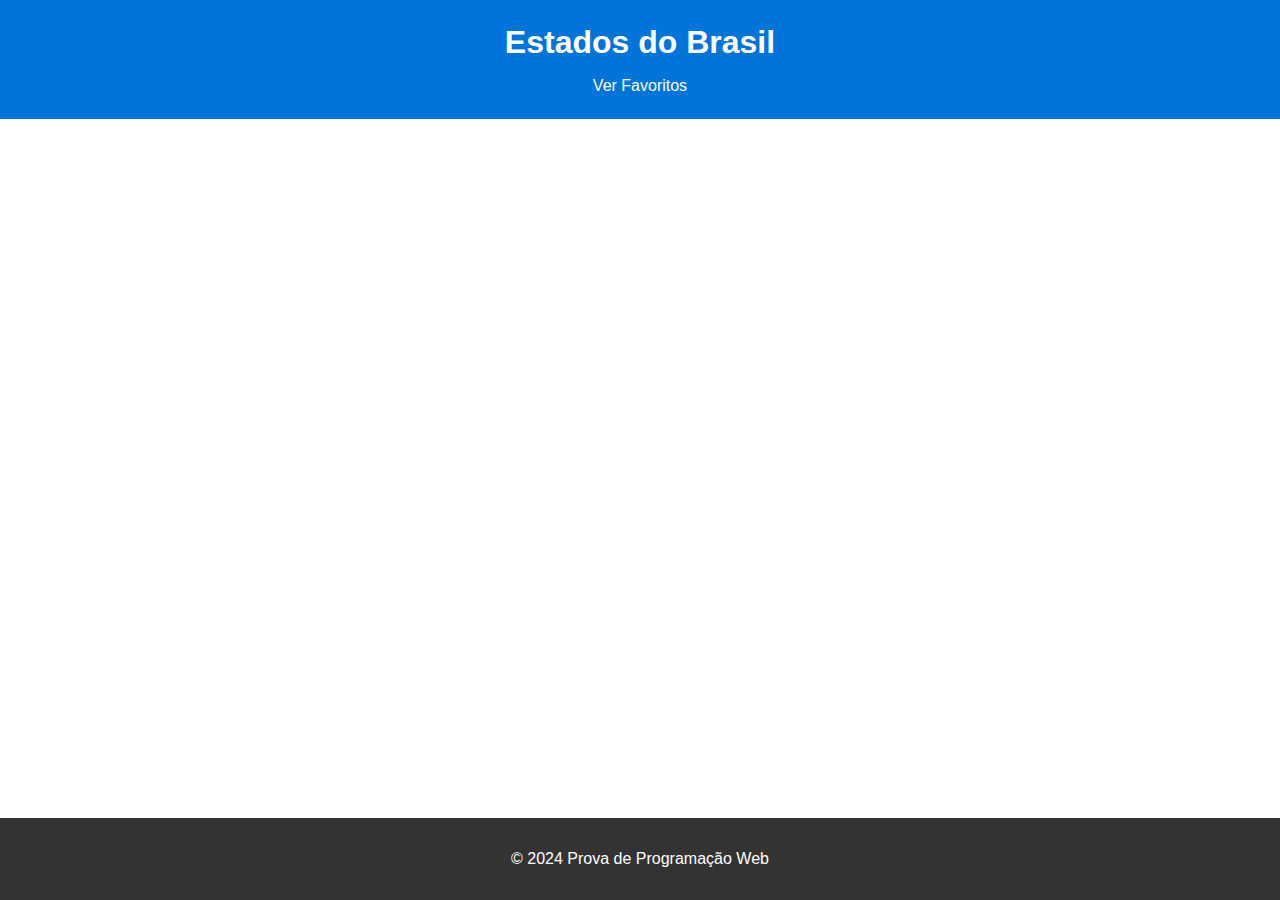
<file: index.html>
<!DOCTYPE html>
<html lang="en">
<head>
    <meta charset="UTF-8">
    <meta name="viewport" content="width=device-width, initial-scale=1.0">
    <title>Estados</title>
    <link rel="stylesheet" href="style.css">
</head>
<body>
    <header>
        <h1>Estados do Brasil</h1>
        <a href="./favoritos/index.html">Ver Favoritos</a>
    </header>
    <main>
        <ul id="state-list"></ul>
    </main>
    <footer>
        <p>&copy; 2024 Prova de Programação Web</p> 
    </footer>
</body>
<script src="script.js"></script>
</html>
</file>
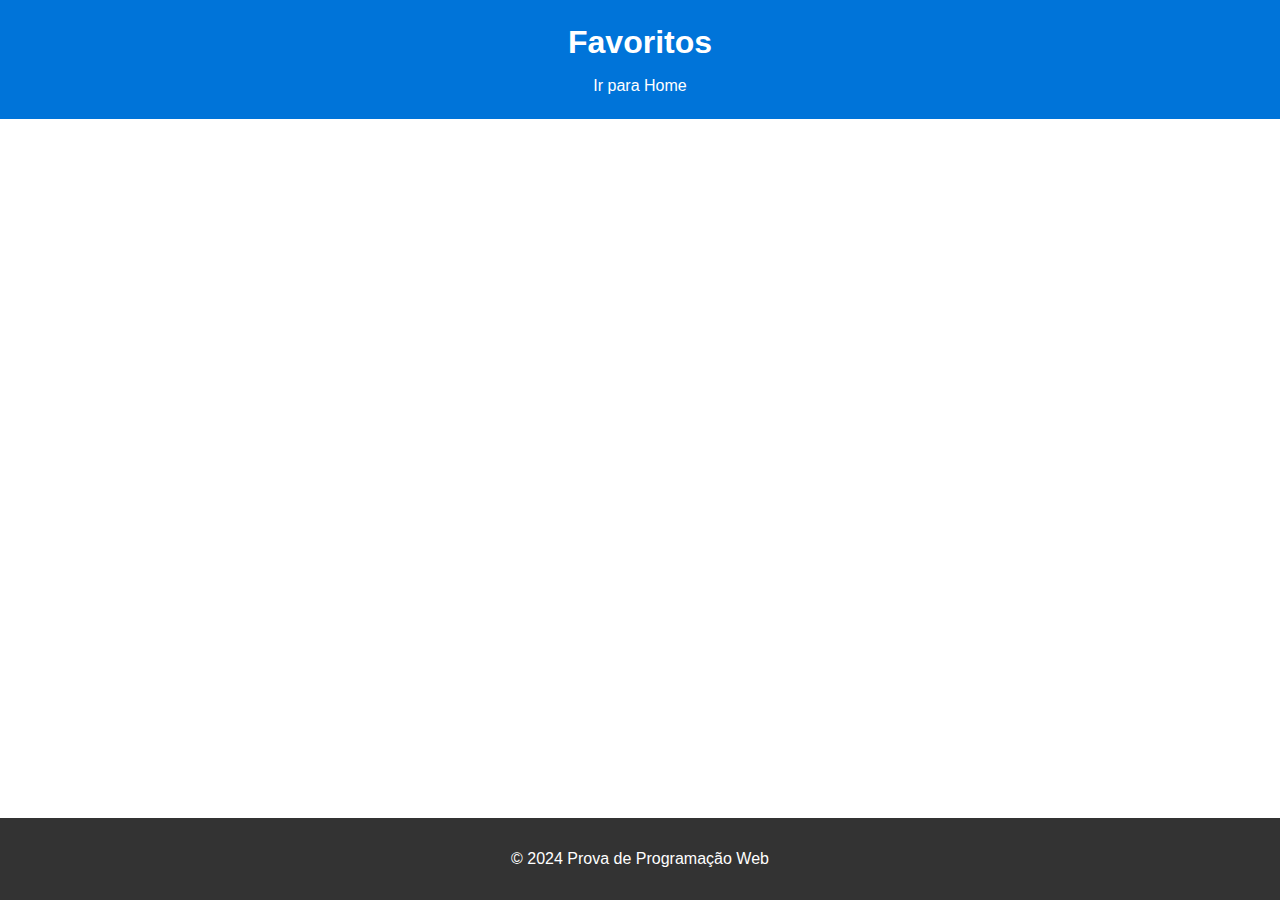
<file: favoritos/index.html>
<!DOCTYPE html>
<html lang="en">
<head>
    <meta charset="UTF-8">
    <meta name="viewport" content="width=device-width, initial-scale=1.0">
    <title>Favoritos</title>
    <link rel="stylesheet" href="../style.css">
</head>
<body>
    <header>
        <h1>Favoritos</h1>
        <a href="../index.html">Ir para Home</a>
    </header>
    <main>
        <ul id="favorite-cities-list"></ul>
    </main>
    <footer>
        <p>&copy; 2024 Prova de Programação Web</p> 
    </footer>
</body>
<script src="script.js"></script>
</html>
</file>
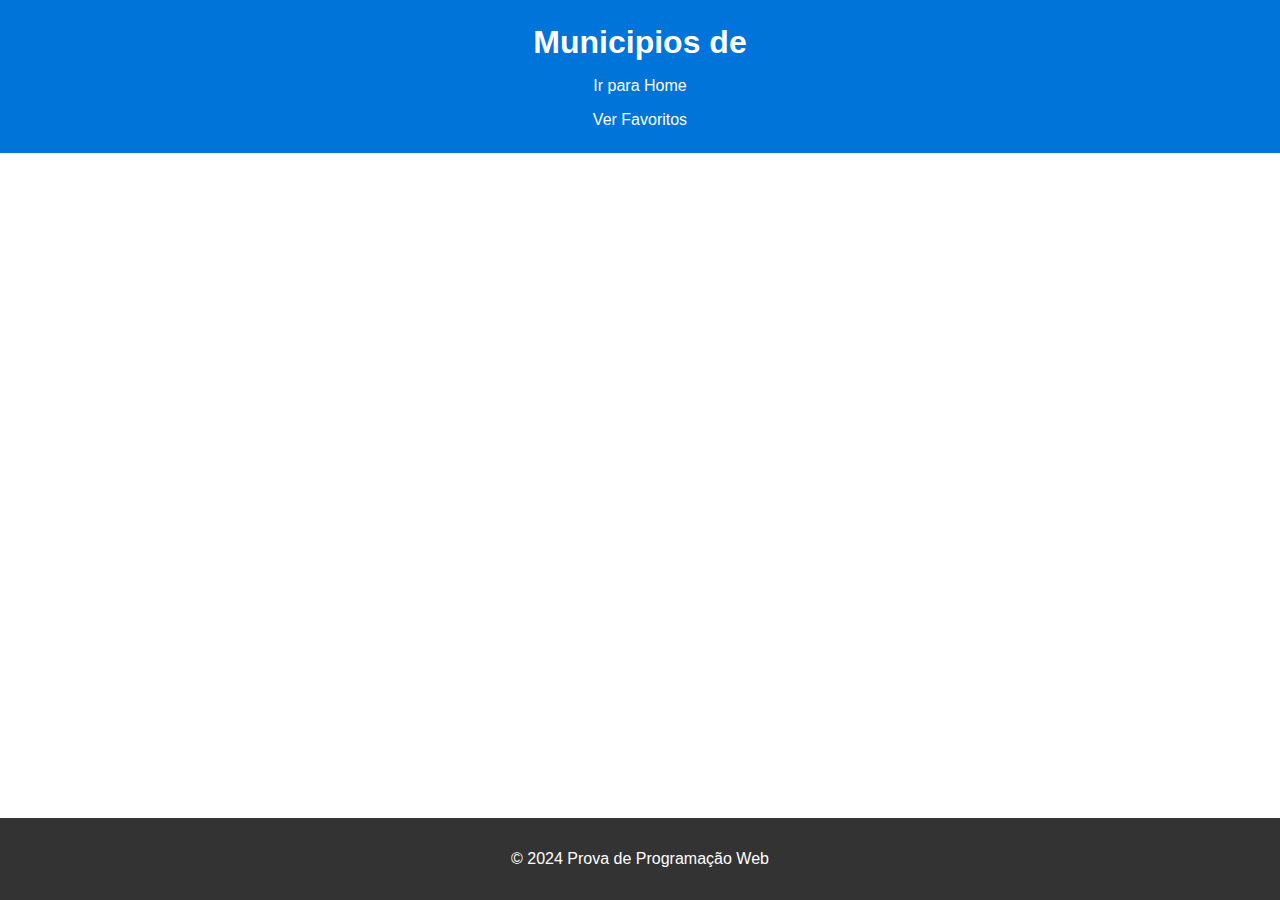
<file: municipios/index.html>
<!DOCTYPE html>
<html lang="en">
<head>
    <meta charset="UTF-8">
    <meta name="viewport" content="width=device-width, initial-scale=1.0">
    <title>Municipios</title>
    <link rel="stylesheet" href="../style.css">
    <link rel="stylesheet" href="style.css">
</head>
<body>
    <header>
        <h1 id="title">Municipios de </h1>
        <a href="../index.html">Ir para Home</a>
        <a href="../favoritos/index.html">Ver Favoritos</a>
    </header>
    <main>
        <ul id="cities-list"></ul>
    </main>
    <footer>
        <p>&copy; 2024 Prova de Programação Web</p> 
    </footer>
</body>
<script src="script.js">
</script>
</html>
</file>
<file: style.css>
* {
    margin: 0;
    padding: 0;
}

body {
    font-family: Arial, Helvetica, sans-serif;
    display: grid;
    grid-template-rows: auto 1fr auto;
    min-height: 100vh;
}

header {
    padding: 1.5rem;
    display: flex;
    color: white;
    background-color: #0074d9;
    align-items: center;
    justify-content: center;
    flex-direction: column;
    gap: 1rem;
}

main {
    display: flex;
    justify-content: center;
    text-align: center;
}

main ul li {
    list-style: none;
    margin: 1rem 0 1rem 0;
}

main ul li a {
    color: black;
    text-decoration: none;
}

main ul li a:hover {
    transition: ease-in-out 0.1s;
    opacity: 0.8;
}

header a {
    color: white;
    text-decoration: none;
}

footer {
    display: flex;
    color: white;
    padding: 2rem;
    background-color: #333;
    align-items: center;
    justify-content: center;
}
</file>
<file: municipios/style.css>
main ul li {
    display: flex;
    align-items: center;
    text-align: center;    
    justify-content: center;
    gap: 1rem;
}

.fav-button {
    background-color: #ff4136;
    color: white;
    padding: 0.5rem 1rem 0.5rem 1rem;
    border: 0;
    cursor: pointer;
}

main ul li button:hover {
    transition: ease-in-out 0.1s;
    opacity: 0.8;
}
</file>
